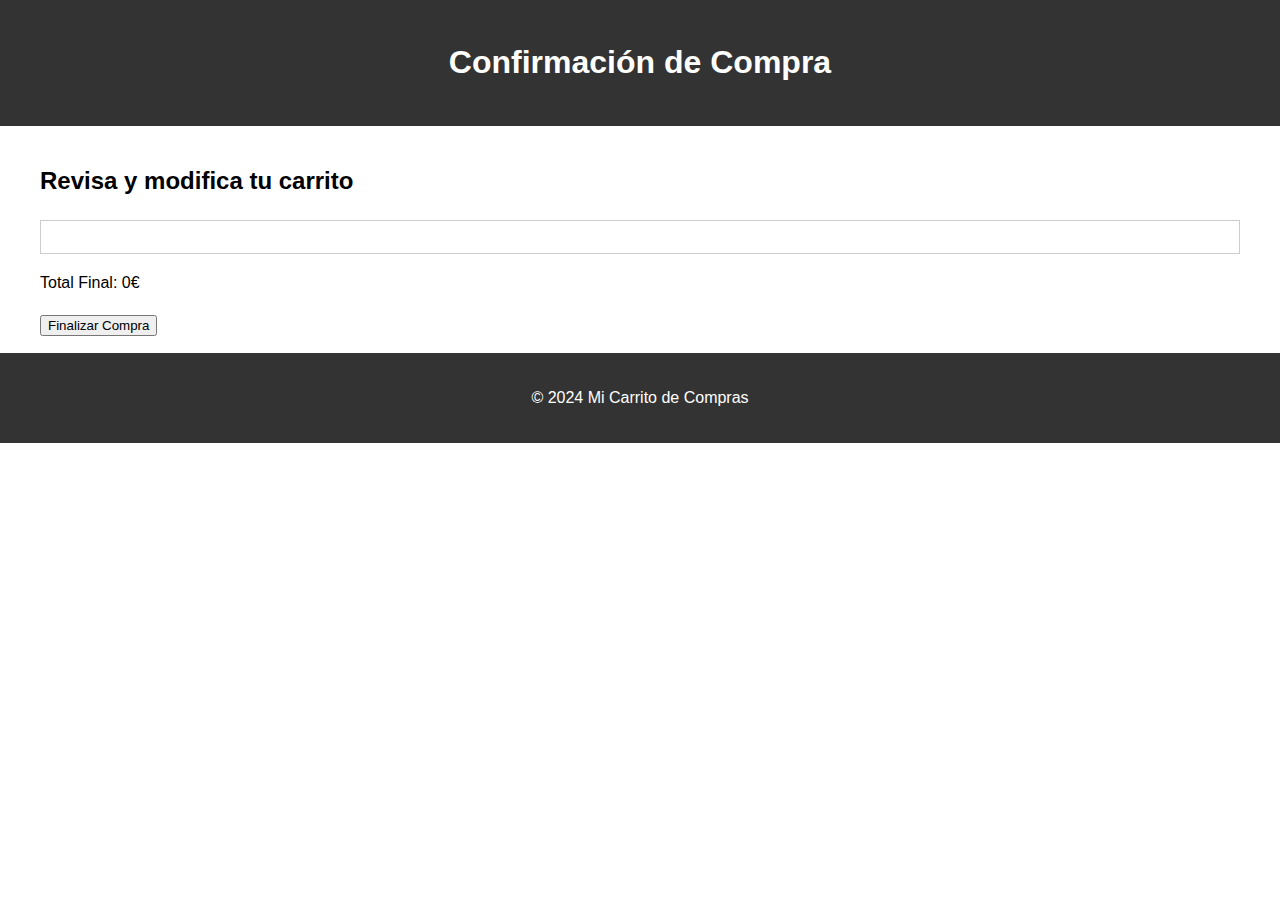
<file: mi-proyecto-carrito/confirmacion.html>
<!DOCTYPE html>
<html lang="es">
<head>
    <meta charset="UTF-8">
    <meta name="viewport" content="width=device-width, initial-scale=1.0">
    <title>Confirmación de Compra</title>
    <link rel="stylesheet" href="css/styles.css">
    <script src="js/cart.js" defer></script>
</head>
<body>
    <header>
        <h1>Confirmación de Compra</h1>
    </header>

    <section id="confirmarCompra">
        <h2>Revisa y modifica tu carrito</h2>
        <div id="cartItems"></div>
        <p>Total Final: <span id="totalPrice">0</span>€</p>
        <button id="finalizarCompra">Finalizar Compra</button>
    </section>

    <footer>
        <p>&copy; 2024 Mi Carrito de Compras</p>
    </footer>
    <script>
        document.addEventListener('DOMContentLoaded', () => {
            const finalizarCompraBtn = document.getElementById('finalizarCompra');

            finalizarCompraBtn.addEventListener('click', () => {
                alert('Compra finalizada con éxito!');
                // Aquí podrías limpiar el carrito y redirigir al usuario a una página de agradecimiento o similar
            });
        });
    </script>
</body>
</html>
</file>
<file: mi-proyecto-carrito/css/styles.css>
body {
    font-family: Arial, sans-serif;
    margin: 0;
    padding: 0;
    line-height: 1.6;
}

header, footer {
    background-color: #333;
    color: white;
    text-align: center;
    padding: 1em 0;
}

section {
    padding: 1em;
    max-width: 1200px;
    margin: auto;
}

img {
    width: 100%;
    max-width: 200px;
    height: auto;
    margin: 1em 0;
}

.draggable {
    cursor: grab;
}

#dropzone {
    border: 2px dashed #ccc;
    padding: 2em;
    text-align: center;
}

#cartItems {
    padding: 1em;
    border: 1px solid #ccc;
    margin-top: 1em;
}

@media (max-width: 600px) {
    img {
        max-width: 100px;
    }
}
</file>
